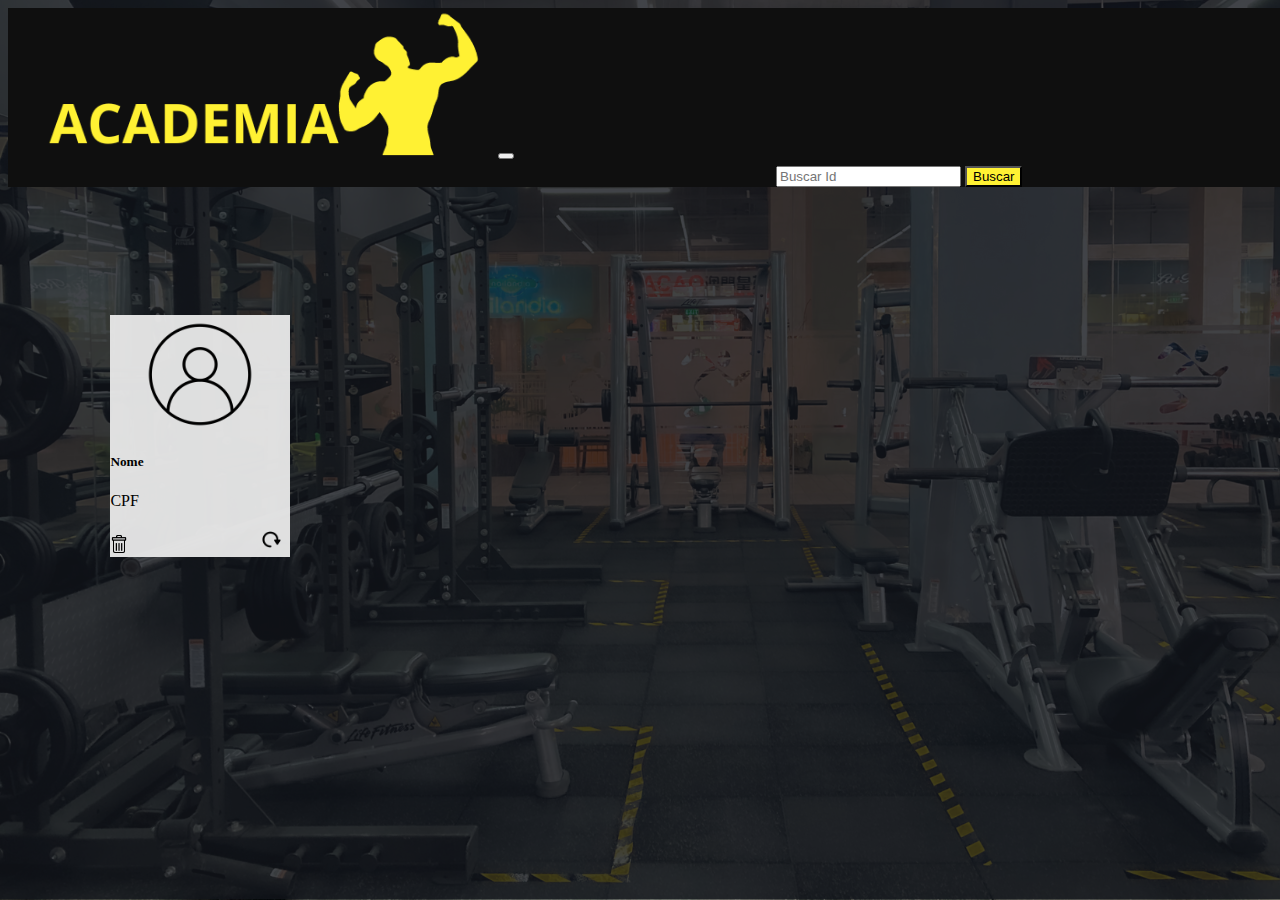
<file: front/ListaAlunos.html>
<!DOCTYPE html>
<html lang="pt-br">
<head>
    <meta charset="UTF-8">
    <meta http-equiv="X-UA-Compatible" content="IE=edge">
    <meta name="viewport" content="width=device-width, initial-scale=1.0">
    <link href="https://cdn.jsdelivr.net/npm/bootstrap@5.3.0-alpha3/dist/css/bootstrap.min.css" rel="stylesheet" integrity="sha384-KK94CHFLLe+nY2dmCWGMq91rCGa5gtU4mk92HdvYe+M/SXH301p5ILy+dN9+nJOZ" crossorigin="anonymous">
    <script src="Script.js"></script>
    <link rel="stylesheet" type="text/css" href="./style/Style.css">
    <title>Alunos</title>
</head>
<body>
    <BODY background="./img/fundo.png" style="width: 100%;"></BODY>
    <!--NAVBAR-->
    <nav class="navbar navbar-expand-lg" id="Menu" >
        <div class="container-fluid">
          <a class="navbar-brand" href="Index.html" ><img src="./img/logo2.png" alt="" id="imgnavbar"></a>
          <button class="navbar-toggler" type="button" data-bs-toggle="collapse" data-bs-target="#navbarSupportedContent" aria-controls="navbarSupportedContent" aria-expanded="false" aria-label="Toggle navigation">
            <span class="navbar-toggler-icon"></span>
          </button>
          <div class="collapse navbar-collapse" id="navbarSupportedContent">
            <form class="d-flex" role="search" id="search">
              <input class="form-control me-2" type="search" placeholder="Buscar Id" aria-label="Search">
              <button class="btn btn-outline-dark" type="submit" id="btn1">Buscar</button>
            </form>
          </div>
        </div>
    </nav>
    <!--NAVBAR-->

    <!--ALUNO-->
    <div class="card" id="card">
        <img src="./img/aluno.png" alt="Aluno" id="imgCard">
        <div class="card-body">
          <h5 class="card-title">Nome</h5><div id="txt_nome"></div>
          <p class="card-text">CPF</p>
          <a href="#" ><img src="./img/lixeira.png" alt="Excluir" id="excluir"></a>
          <a href="#" ><img src="./img/atualizar.png" alt="Atualizar" id="atualizar"></a>
        </div>
    </div>
    <!--ALUNO-->

    <script src="https://ajax.googleapis.com/ajax/libs/jquery/3.6.4/jquery.min.js"></script>

    <script src="https://cdn.jsdelivr.net/npm/bootstrap@5.3.0-alpha3/dist/js/bootstrap.bundle.min.js" integrity="sha384-ENjdO4Dr2bkBIFxQpeoTz1HIcje39Wm4jDKdf19U8gI4ddQ3GYNS7NTKfAdVQSZe" crossorigin="anonymous"></script>

</body>
</html>
</file>
<file: front/style/Style.css>
#Menu{
    background-color: #0f0f0f;
    margin-bottom: 8%;
}
#imgnavbar{
    width: 35%;
    margin-left: 3%;

}
#search{
    margin-left: 60%;
    margin-bottom: 0.5%;
    margin-top: 0.5%;
    width: 60%;
}
#btn1{
    
    background-color: #FFF133;
    color: #000000;
}

#Form{
    background-color: #0f0f0f;
    opacity: 95%;
    width: 25%;
    margin-left: 37%;
    border-radius: 2%;
}
#btn2{
    margin-left: 70%;
    margin-top: -18%;
    margin-bottom: 3%;
    background-color: #FFF133;
    color: #000000;
}
#btn3{
    margin-left: 2%;
    margin-top: 5%;
    background-color: #FFF133;
    color: #000000;
}
#label{
    margin-left: 10%;
    width: 80%;
    color: #ffffff;
}
#card{
    background-color:#e9e9e9f3;
    width: 14%;
    margin-left: 8%;
    margin-top: 10%;
}
#imgCard{
    width: 60%;
    margin-left: 20%;
    margin-top: 3%;
}
#excluir{
    width: 10%;

}
#atualizar{
    width: 15%;
    margin-left: 70%;

}
</file>
